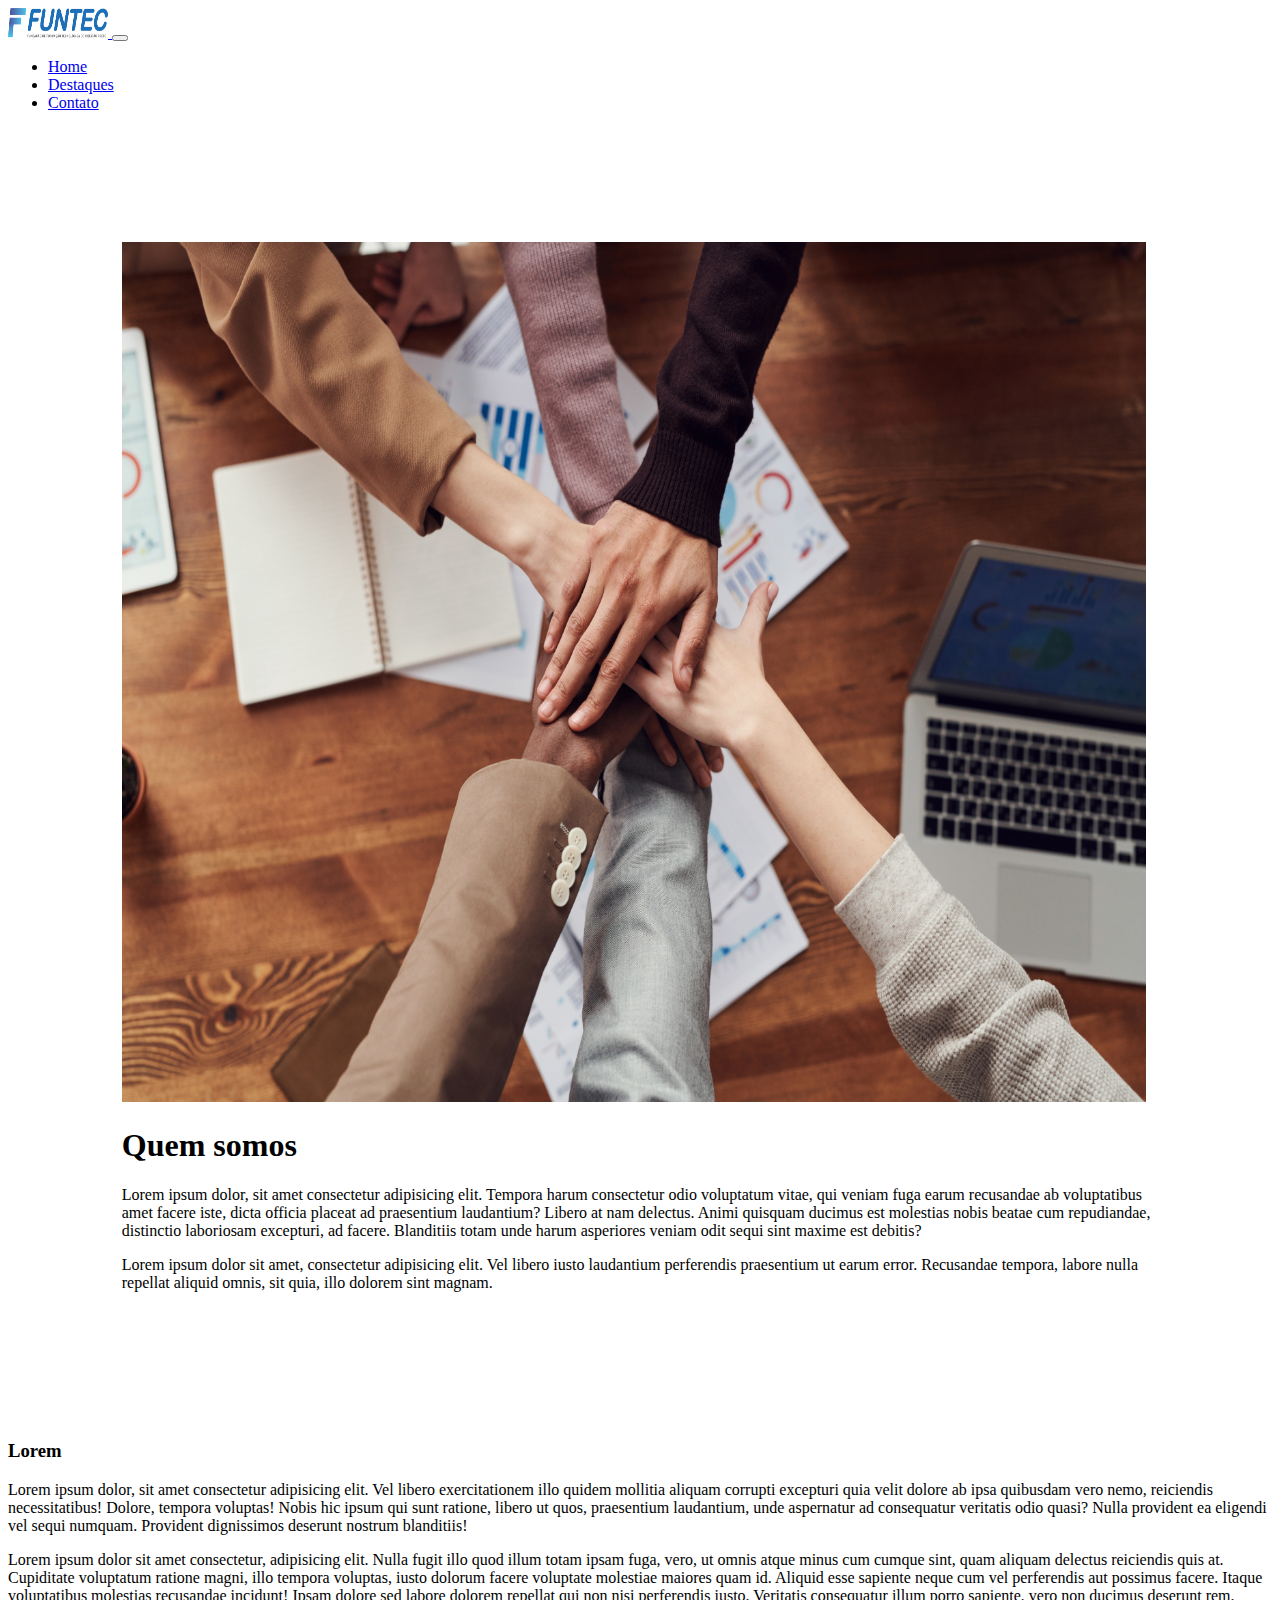
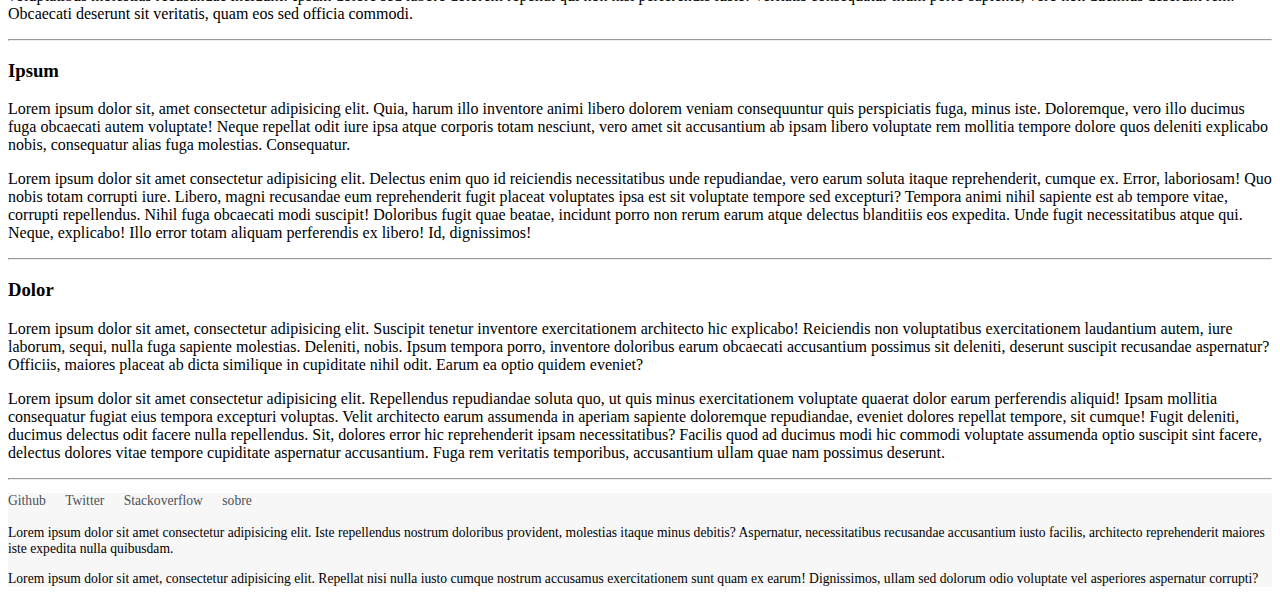
<file: index.html>
<!DOCTYPE html>
<html lang="en">

<head>
    <meta charset="UTF-8">
    <meta name="viewport" content="width=device-width, initial-scale=1.0">
    <link rel="stylesheet" href="Html/style.css">
    <!-- Link do css do boostrap -->
    <link href="https://cdn.jsdelivr.net/npm/bootstrap@5.3.0/dist/css/bootstrap.min.css" rel="stylesheet"
        integrity="sha384-9ndCyUaIbzAi2FUVXJi0CjmCapSmO7SnpJef0486qhLnuZ2cdeRhO02iuK6FUUVM" crossorigin="anonymous">
        <script src="https://cdn.jsdelivr.net/npm/bootstrap@5.3.0/dist/js/bootstrap.bundle.min.js" integrity="sha384-geWF76RCwLtnZ8qwWowPQNguL3RmwHVBC9FhGdlKrxdiJJigb/j/68SIy3Te4Bkz" crossorigin="anonymous"></script>        <title>Document</title>
</head>

<body>
    <!-- Nav do bootstrap -->
    <nav class="navbar navbar-expand-lg bg-body-tertiary">
        <div class="container-fluid">
            <a class="navbar-brand" href="#quem-somos">
                <img src="Html/Imagens/logo.png" width="100" height="30" alt="">
            </a>
            <button class="navbar-toggler" type="button" data-bs-toggle="collapse" data-target="#navbarNav"
                aria-controls="navbarNav" aria-expanded="false" aria-label="Toggle navigation">
                <span class="navbar-toggler-icon"></span>
            </button>
            <div class="collapse navbar-collapse" id="navbarNav">
                <ul class="navbar-nav">
                    <li class="nav-item">
                        <a class="nav-link active" href="#quem-somos">Home</a>
                    </li>
                    <li class="nav-item">
                        <a class="nav-link" href="#destaques">Destaques</a>
                    </li>
                    <li class="nav-item">
                        <a class="nav-link" href="#contato">Contato</a>
                    </li>
                </ul>
            </div>
        </div>
    </nav>

    <!-- Início da parte principal = home -->
    <main class="bd-masthead" id="content" role="main">
        <div class="container">
            <div class="row align-items-center">
                <div class="col-5 mx-auto col-md-5 order-md-2">
                    <img class="img-fluid mb-3 mb-md-0" src="Html/Imagens/conteudo.jpg" alt="" width="1024" height="860">
                </div>
                <div class="col-md-5 order-md-1 text-center text-md-left pr-md-5">
                    <h1 class="mb-3 bd-text-purple-bright" id="quem-somos">Quem somos</h1>
                    <p class="lead">
                        Lorem ipsum dolor, sit amet consectetur adipisicing elit. Tempora harum consectetur odio
                        voluptatum vitae, qui veniam fuga earum recusandae ab voluptatibus amet facere iste, dicta
                        officia placeat ad praesentium laudantium?
                        Libero at nam delectus. Animi quisquam ducimus est molestias nobis beatae cum repudiandae,
                        distinctio laboriosam excepturi, ad facere. Blanditiis totam unde harum asperiores veniam odit
                        sequi sint maxime est debitis?
                    </p>
                    <p class="lead mb-4">
                        Lorem ipsum dolor sit amet, consectetur adipisicing elit. Vel libero iusto laudantium
                        perferendis praesentium ut earum error. Recusandae tempora, labore nulla repellat aliquid omnis,
                        sit quia, illo dolorem sint magnam.
                    </p>
                </div>
            </div>
        </div>
    </main>

    <!-- Inicio do item destaque -->
    <div class="masthead-followup row m-0 border border-white" id="destaques">
        <div class="col-12 col-md-4 p-3 p-md-5 bg-light border border-white">
            <h3>Lorem</h3>
            <p>Lorem ipsum dolor, sit amet consectetur adipisicing elit. Vel libero exercitationem illo quidem mollitia
                aliquam corrupti excepturi quia velit dolore ab ipsa quibusdam vero nemo, reiciendis necessitatibus!
                Dolore, tempora voluptas!
                Nobis hic ipsum qui sunt ratione, libero ut quos, praesentium laudantium, unde aspernatur ad consequatur
                veritatis odio quasi? Nulla provident ea eligendi vel sequi numquam. Provident dignissimos deserunt
                nostrum blanditiis!</p>
            <p>Lorem ipsum dolor sit amet consectetur, adipisicing elit. Nulla fugit illo quod illum totam ipsam fuga,
                vero, ut omnis atque minus cum cumque sint, quam aliquam delectus reiciendis quis at.
                Cupiditate voluptatum ratione magni, illo tempora voluptas, iusto dolorum facere voluptate molestiae
                maiores quam id. Aliquid esse sapiente neque cum vel perferendis aut possimus facere. Itaque
                voluptatibus molestias recusandae incidunt!
                Ipsam dolore sed labore dolorem repellat qui non nisi perferendis iusto. Veritatis consequatur illum
                porro sapiente, vero non ducimus deserunt rem. Obcaecati deserunt sit veritatis, quam eos sed officia
                commodi.</p>
            <hr class="half-rule">
        </div>

        <div class="col-12 col-md-4 p-3 p-md-5 bg-light border border-white">
            <h3>Ipsum</h3>
            <p>Lorem ipsum dolor sit, amet consectetur adipisicing elit. Quia, harum illo inventore animi libero dolorem
                veniam consequuntur quis perspiciatis fuga, minus iste. Doloremque, vero illo ducimus fuga obcaecati
                autem voluptate!
                Neque repellat odit iure ipsa atque corporis totam nesciunt, vero amet sit accusantium ab ipsam libero
                voluptate rem mollitia tempore dolore quos deleniti explicabo nobis, consequatur alias fuga molestias.
                Consequatur.</p>
            <p>Lorem ipsum dolor sit amet consectetur adipisicing elit. Delectus enim quo id reiciendis necessitatibus
                unde repudiandae, vero earum soluta itaque reprehenderit, cumque ex. Error, laboriosam! Quo nobis totam
                corrupti iure.
                Libero, magni recusandae eum reprehenderit fugit placeat voluptates ipsa est sit voluptate tempore sed
                excepturi? Tempora animi nihil sapiente est ab tempore vitae, corrupti repellendus. Nihil fuga obcaecati
                modi suscipit!
                Doloribus fugit quae beatae, incidunt porro non rerum earum atque delectus blanditiis eos expedita. Unde
                fugit necessitatibus atque qui. Neque, explicabo! Illo error totam aliquam perferendis ex libero! Id,
                dignissimos!</p>

            <hr class="half-rule">
        </div>

        <div class="col-12 col-md-4 p-3 p-md-5 bg-light border border-white">
            <h3>Dolor</h3>
            <p>Lorem ipsum dolor sit amet, consectetur adipisicing elit. Suscipit tenetur inventore exercitationem
                architecto hic explicabo! Reiciendis non voluptatibus exercitationem laudantium autem, iure laborum,
                sequi, nulla fuga sapiente molestias. Deleniti, nobis.
                Ipsum tempora porro, inventore doloribus earum obcaecati accusantium possimus sit deleniti, deserunt
                suscipit recusandae aspernatur? Officiis, maiores placeat ab dicta similique in cupiditate nihil odit.
                Earum ea optio quidem eveniet?</p>
            <p>Lorem ipsum dolor sit amet consectetur adipisicing elit. Repellendus repudiandae soluta quo, ut quis
                minus exercitationem voluptate quaerat dolor earum perferendis aliquid! Ipsam mollitia consequatur
                fugiat eius tempora excepturi voluptas.
                Velit architecto earum assumenda in aperiam sapiente doloremque repudiandae, eveniet dolores repellat
                tempore, sit cumque! Fugit deleniti, ducimus delectus odit facere nulla repellendus. Sit, dolores error
                hic reprehenderit ipsam necessitatibus?
                Facilis quod ad ducimus modi hic commodi voluptate assumenda optio suscipit sint facere, delectus
                dolores vitae tempore cupiditate aspernatur accusantium. Fuga rem veritatis temporibus, accusantium
                ullam quae nam possimus deserunt.</p>
            <hr class="half-rule">
        </div>
    </div>

    <!-- Footer para direitos reservados, redes sociais e páginas de contato -->
    <footer class="bd-footer text-muted" id="contato">
        <div class="container-fluid p-3 p-md-5 bg-light border border-white">
            <ul class="bd-footer-links">
                <li>
                    <a href="https://github.com" target="_blank" rel="noopener">Github</a>
                </li>
                <li>
                    <a href="https://twitter.com" target="_blank" rel="noopener"> Twitter</a>
                </li>
                <li>
                    <a href="https://stackoverflow.com" target="_blank" rel="noopener">Stackoverflow</a>
                </li>
                <li>
                    <a href="#">sobre</a>
                </li>
            </ul>
            <p>Lorem ipsum dolor sit amet consectetur adipisicing elit. Iste repellendus nostrum doloribus provident,
                molestias itaque minus debitis? Aspernatur, necessitatibus recusandae accusantium iusto facilis,
                architecto reprehenderit maiores iste expedita nulla quibusdam.</p>
            <p>Lorem ipsum dolor sit amet, consectetur adipisicing elit. Repellat nisi nulla iusto cumque nostrum
                accusamus exercitationem sunt quam ex earum! Dignissimos, ullam sed dolorum odio voluptate vel
                asperiores aspernatur corrupti?</p>
        </div>
    </footer>
    <!-- Scripts para o Bootstrap -->
    <script src="https://cdn.jsdelivr.net/npm/bootstrap@5.3.0/dist/js/bootstrap.bundle.min.js"
        integrity="sha384-geWF76RCwLtnZ8qwWowPQNguL3RmwHVBC9FhGdlKrxdiJJigb/j/68SIy3Te4Bkz"
        crossorigin="anonymous"></script>
    <script src="https://cdn.jsdelivr.net/npm/@popperjs/core@2.11.8/dist/umd/popper.min.js"
        integrity="sha384-I7E8VVD/ismYTF4hNIPjVp/Zjvgyol6VFvRkX/vR+Vc4jQkC+hVqc2pM8ODewa9r"
        crossorigin="anonymous"></script>
    <script src="https://cdn.jsdelivr.net/npm/bootstrap@5.3.0/dist/js/bootstrap.min.js"
        integrity="sha384-fbbOQedDUMZZ5KreZpsbe1LCZPVmfTnH7ois6mU1QK+m14rQ1l2bGBq41eYeM/fS"
        crossorigin="anonymous"></script>
    <script src="https://cdn.jsdelivr.net/npm/bootstrap@5.0.2/dist/js/bootstrap.bundle.min.js"
        integrity="sha384-MrcW6ZMFYlzcLA8Nl+NtUVF0sA7MsXsP1UyJoMp4YLEuNSfAP+JcXn/tWtIaxVXM"
        crossorigin="anonymous"></script>
</body>

</html>
</file>
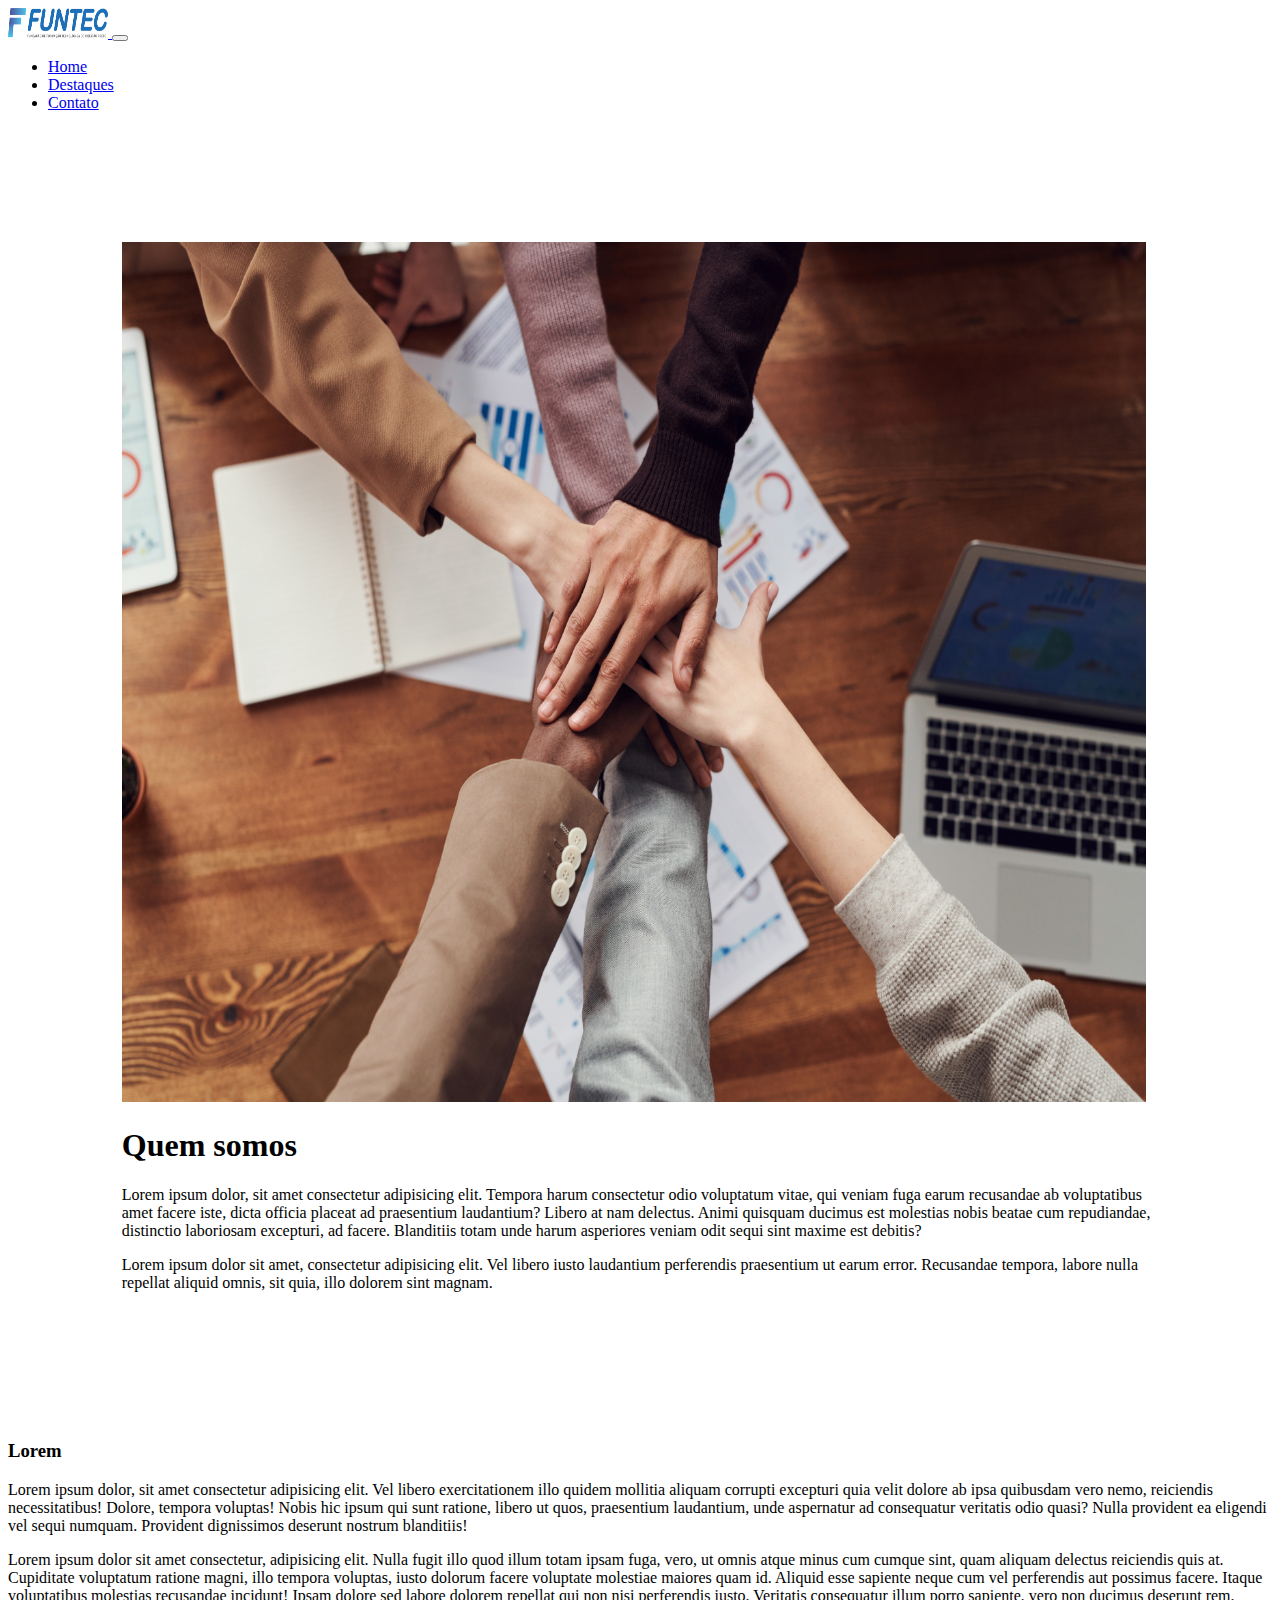
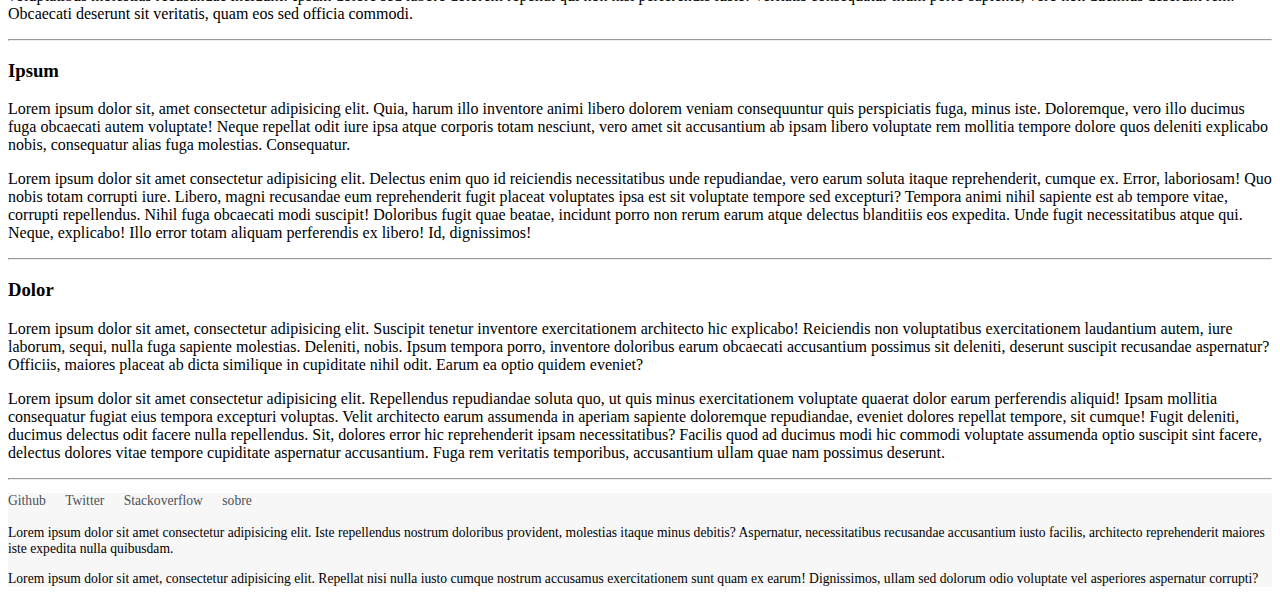
<file: Html/index.html>
<!DOCTYPE html>
<html lang="en">

<head>
    <meta charset="UTF-8">
    <meta name="viewport" content="width=device-width, initial-scale=1.0">
    <link rel="stylesheet" href="../Html/style.css">
    <!-- Link do css do boostrap -->
    <link href="https://cdn.jsdelivr.net/npm/bootstrap@5.3.0/dist/css/bootstrap.min.css" rel="stylesheet"
        integrity="sha384-9ndCyUaIbzAi2FUVXJi0CjmCapSmO7SnpJef0486qhLnuZ2cdeRhO02iuK6FUUVM" crossorigin="anonymous">
        <script src="https://cdn.jsdelivr.net/npm/bootstrap@5.3.0/dist/js/bootstrap.bundle.min.js" integrity="sha384-geWF76RCwLtnZ8qwWowPQNguL3RmwHVBC9FhGdlKrxdiJJigb/j/68SIy3Te4Bkz" crossorigin="anonymous"></script>        <title>Document</title>
</head>

<body>
    <!-- Nav do bootstrap -->
    <nav class="navbar navbar-expand-lg bg-body-tertiary">
        <div class="container-fluid">
            <a class="navbar-brand" href="#quem-somos">
                <img src="../Html/Imagens/logo.png" width="100" height="30" alt="">
            </a>
            <button class="navbar-toggler" type="button" data-bs-toggle="collapse" data-target="#navbarNav"
                aria-controls="navbarNav" aria-expanded="false" aria-label="Toggle navigation">
                <span class="navbar-toggler-icon"></span>
            </button>
            <div class="collapse navbar-collapse" id="navbarNav">
                <ul class="navbar-nav">
                    <li class="nav-item">
                        <a class="nav-link active" href="#quem-somos">Home</a>
                    </li>
                    <li class="nav-item">
                        <a class="nav-link" href="#destaques">Destaques</a>
                    </li>
                    <li class="nav-item">
                        <a class="nav-link" href="#contato">Contato</a>
                    </li>
                </ul>
            </div>
        </div>
    </nav>

    <!-- Início da parte principal = home -->
    <main class="bd-masthead" id="content" role="main">
        <div class="container">
            <div class="row align-items-center">
                <div class="col-5 mx-auto col-md-5 order-md-2">
                    <img class="img-fluid mb-3 mb-md-0" src="../Html/Imagens/conteudo.jpg" alt="" width="1024" height="860">
                </div>
                <div class="col-md-5 order-md-1 text-center text-md-left pr-md-5">
                    <h1 class="mb-3 bd-text-purple-bright" id="quem-somos">Quem somos</h1>
                    <p class="lead">
                        Lorem ipsum dolor, sit amet consectetur adipisicing elit. Tempora harum consectetur odio
                        voluptatum vitae, qui veniam fuga earum recusandae ab voluptatibus amet facere iste, dicta
                        officia placeat ad praesentium laudantium?
                        Libero at nam delectus. Animi quisquam ducimus est molestias nobis beatae cum repudiandae,
                        distinctio laboriosam excepturi, ad facere. Blanditiis totam unde harum asperiores veniam odit
                        sequi sint maxime est debitis?
                    </p>
                    <p class="lead mb-4">
                        Lorem ipsum dolor sit amet, consectetur adipisicing elit. Vel libero iusto laudantium
                        perferendis praesentium ut earum error. Recusandae tempora, labore nulla repellat aliquid omnis,
                        sit quia, illo dolorem sint magnam.
                    </p>
                </div>
            </div>
        </div>
    </main>

    <!-- Inicio do item destaque -->
    <div class="masthead-followup row m-0 border border-white" id="destaques">
        <div class="col-12 col-md-4 p-3 p-md-5 bg-light border border-white">
            <h3>Lorem</h3>
            <p>Lorem ipsum dolor, sit amet consectetur adipisicing elit. Vel libero exercitationem illo quidem mollitia
                aliquam corrupti excepturi quia velit dolore ab ipsa quibusdam vero nemo, reiciendis necessitatibus!
                Dolore, tempora voluptas!
                Nobis hic ipsum qui sunt ratione, libero ut quos, praesentium laudantium, unde aspernatur ad consequatur
                veritatis odio quasi? Nulla provident ea eligendi vel sequi numquam. Provident dignissimos deserunt
                nostrum blanditiis!</p>
            <p>Lorem ipsum dolor sit amet consectetur, adipisicing elit. Nulla fugit illo quod illum totam ipsam fuga,
                vero, ut omnis atque minus cum cumque sint, quam aliquam delectus reiciendis quis at.
                Cupiditate voluptatum ratione magni, illo tempora voluptas, iusto dolorum facere voluptate molestiae
                maiores quam id. Aliquid esse sapiente neque cum vel perferendis aut possimus facere. Itaque
                voluptatibus molestias recusandae incidunt!
                Ipsam dolore sed labore dolorem repellat qui non nisi perferendis iusto. Veritatis consequatur illum
                porro sapiente, vero non ducimus deserunt rem. Obcaecati deserunt sit veritatis, quam eos sed officia
                commodi.</p>
            <hr class="half-rule">
        </div>

        <div class="col-12 col-md-4 p-3 p-md-5 bg-light border border-white">
            <h3>Ipsum</h3>
            <p>Lorem ipsum dolor sit, amet consectetur adipisicing elit. Quia, harum illo inventore animi libero dolorem
                veniam consequuntur quis perspiciatis fuga, minus iste. Doloremque, vero illo ducimus fuga obcaecati
                autem voluptate!
                Neque repellat odit iure ipsa atque corporis totam nesciunt, vero amet sit accusantium ab ipsam libero
                voluptate rem mollitia tempore dolore quos deleniti explicabo nobis, consequatur alias fuga molestias.
                Consequatur.</p>
            <p>Lorem ipsum dolor sit amet consectetur adipisicing elit. Delectus enim quo id reiciendis necessitatibus
                unde repudiandae, vero earum soluta itaque reprehenderit, cumque ex. Error, laboriosam! Quo nobis totam
                corrupti iure.
                Libero, magni recusandae eum reprehenderit fugit placeat voluptates ipsa est sit voluptate tempore sed
                excepturi? Tempora animi nihil sapiente est ab tempore vitae, corrupti repellendus. Nihil fuga obcaecati
                modi suscipit!
                Doloribus fugit quae beatae, incidunt porro non rerum earum atque delectus blanditiis eos expedita. Unde
                fugit necessitatibus atque qui. Neque, explicabo! Illo error totam aliquam perferendis ex libero! Id,
                dignissimos!</p>

            <hr class="half-rule">
        </div>

        <div class="col-12 col-md-4 p-3 p-md-5 bg-light border border-white">
            <h3>Dolor</h3>
            <p>Lorem ipsum dolor sit amet, consectetur adipisicing elit. Suscipit tenetur inventore exercitationem
                architecto hic explicabo! Reiciendis non voluptatibus exercitationem laudantium autem, iure laborum,
                sequi, nulla fuga sapiente molestias. Deleniti, nobis.
                Ipsum tempora porro, inventore doloribus earum obcaecati accusantium possimus sit deleniti, deserunt
                suscipit recusandae aspernatur? Officiis, maiores placeat ab dicta similique in cupiditate nihil odit.
                Earum ea optio quidem eveniet?</p>
            <p>Lorem ipsum dolor sit amet consectetur adipisicing elit. Repellendus repudiandae soluta quo, ut quis
                minus exercitationem voluptate quaerat dolor earum perferendis aliquid! Ipsam mollitia consequatur
                fugiat eius tempora excepturi voluptas.
                Velit architecto earum assumenda in aperiam sapiente doloremque repudiandae, eveniet dolores repellat
                tempore, sit cumque! Fugit deleniti, ducimus delectus odit facere nulla repellendus. Sit, dolores error
                hic reprehenderit ipsam necessitatibus?
                Facilis quod ad ducimus modi hic commodi voluptate assumenda optio suscipit sint facere, delectus
                dolores vitae tempore cupiditate aspernatur accusantium. Fuga rem veritatis temporibus, accusantium
                ullam quae nam possimus deserunt.</p>
            <hr class="half-rule">
        </div>
    </div>

    <!-- Footer para direitos reservados, redes sociais e páginas de contato -->
    <footer class="bd-footer text-muted" id="contato">
        <div class="container-fluid p-3 p-md-5 bg-light border border-white">
            <ul class="bd-footer-links">
                <li>
                    <a href="https://github.com" target="_blank" rel="noopener">Github</a>
                </li>
                <li>
                    <a href="https://twitter.com" target="_blank" rel="noopener"> Twitter</a>
                </li>
                <li>
                    <a href="https://stackoverflow.com" target="_blank" rel="noopener">Stackoverflow</a>
                </li>
                <li>
                    <a href="#">sobre</a>
                </li>
            </ul>
            <p>Lorem ipsum dolor sit amet consectetur adipisicing elit. Iste repellendus nostrum doloribus provident,
                molestias itaque minus debitis? Aspernatur, necessitatibus recusandae accusantium iusto facilis,
                architecto reprehenderit maiores iste expedita nulla quibusdam.</p>
            <p>Lorem ipsum dolor sit amet, consectetur adipisicing elit. Repellat nisi nulla iusto cumque nostrum
                accusamus exercitationem sunt quam ex earum! Dignissimos, ullam sed dolorum odio voluptate vel
                asperiores aspernatur corrupti?</p>
        </div>
    </footer>
    <!-- Scripts para o Bootstrap -->
    <script src="https://cdn.jsdelivr.net/npm/bootstrap@5.3.0/dist/js/bootstrap.bundle.min.js"
        integrity="sha384-geWF76RCwLtnZ8qwWowPQNguL3RmwHVBC9FhGdlKrxdiJJigb/j/68SIy3Te4Bkz"
        crossorigin="anonymous"></script>
    <script src="https://cdn.jsdelivr.net/npm/@popperjs/core@2.11.8/dist/umd/popper.min.js"
        integrity="sha384-I7E8VVD/ismYTF4hNIPjVp/Zjvgyol6VFvRkX/vR+Vc4jQkC+hVqc2pM8ODewa9r"
        crossorigin="anonymous"></script>
    <script src="https://cdn.jsdelivr.net/npm/bootstrap@5.3.0/dist/js/bootstrap.min.js"
        integrity="sha384-fbbOQedDUMZZ5KreZpsbe1LCZPVmfTnH7ois6mU1QK+m14rQ1l2bGBq41eYeM/fS"
        crossorigin="anonymous"></script>
    <script src="https://cdn.jsdelivr.net/npm/bootstrap@5.0.2/dist/js/bootstrap.bundle.min.js"
        integrity="sha384-MrcW6ZMFYlzcLA8Nl+NtUVF0sA7MsXsP1UyJoMp4YLEuNSfAP+JcXn/tWtIaxVXM"
        crossorigin="anonymous"></script>
</body>

</html>
</file>
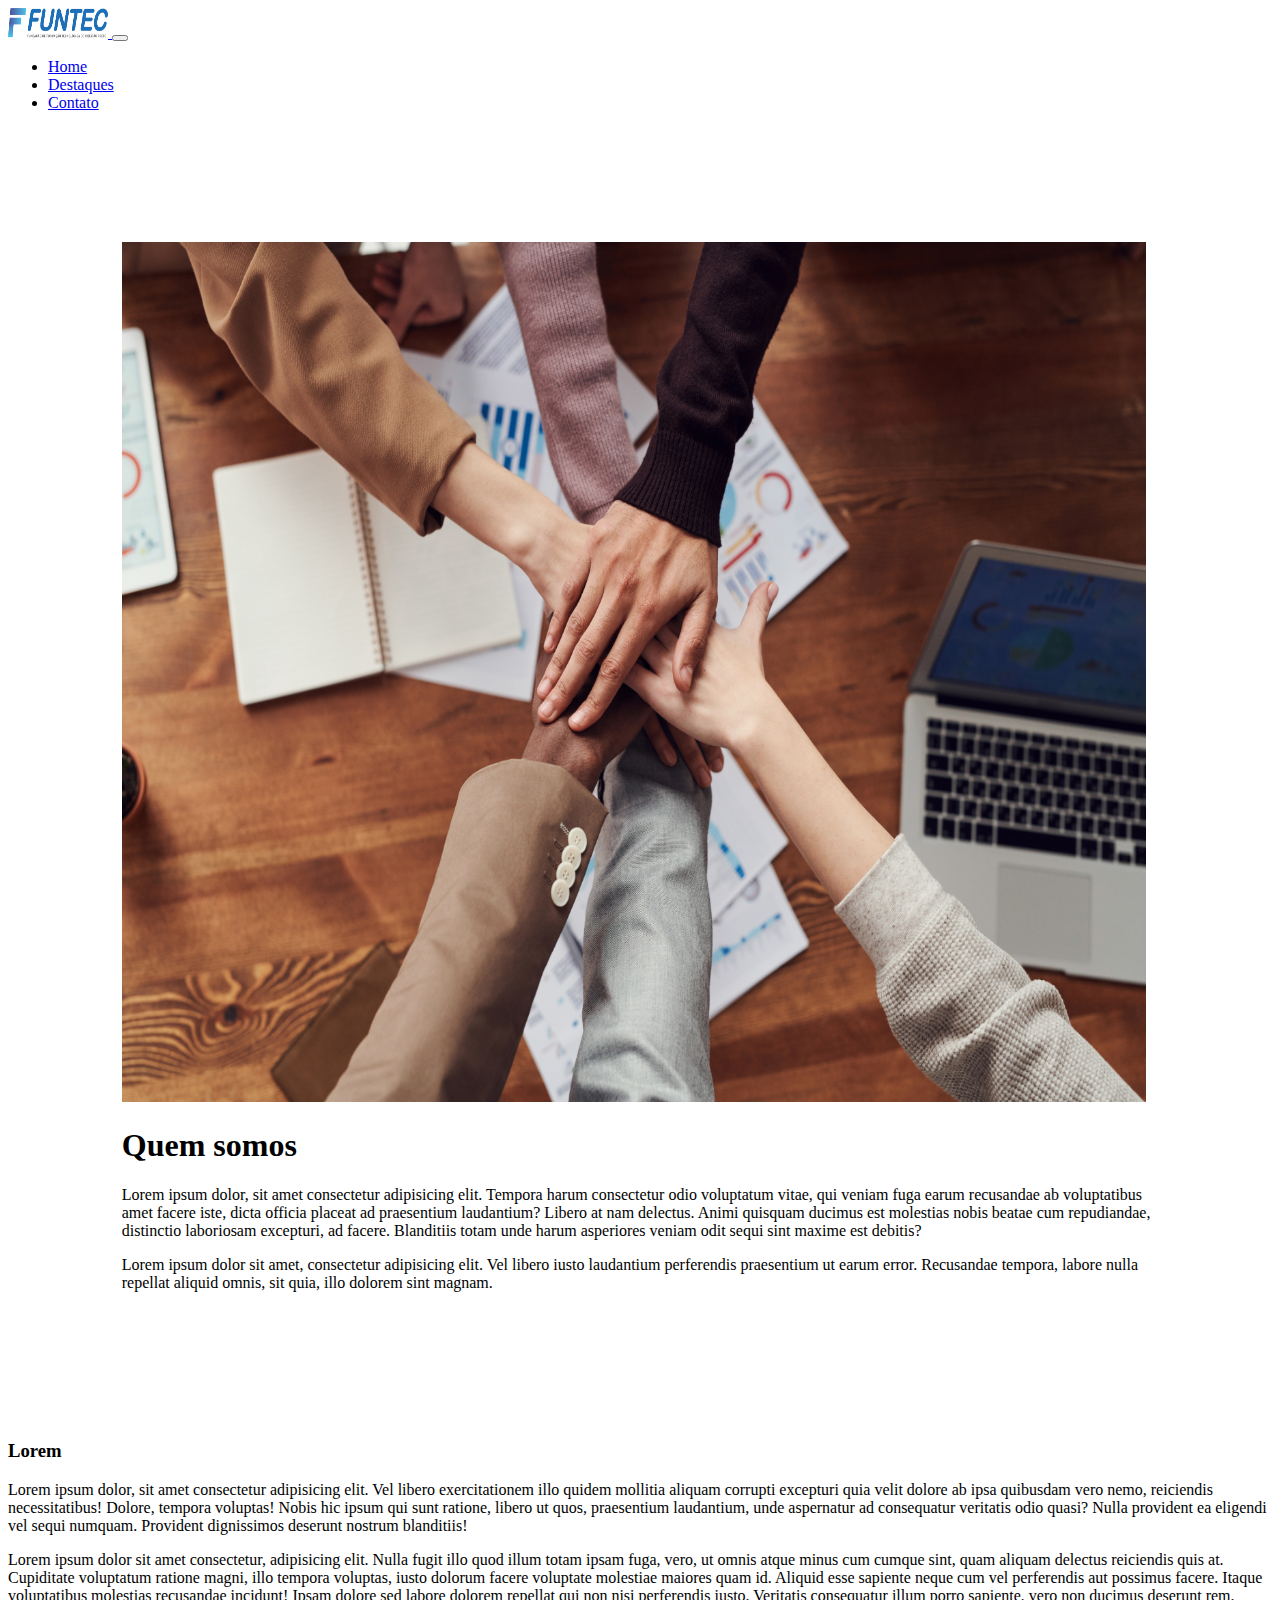
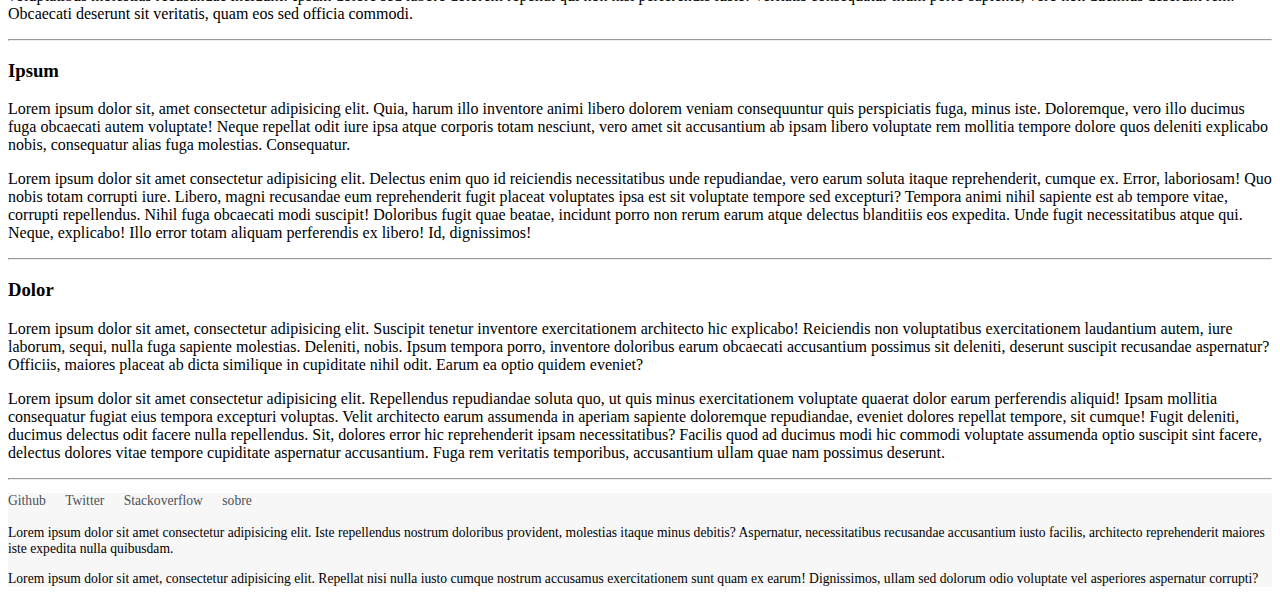
<file: Pedro- Bootstrap/index.html>
<!DOCTYPE html>
<html lang="en">

<head>
    <meta charset="UTF-8">
    <meta name="viewport" content="width=device-width, initial-scale=1.0">
    <link rel="stylesheet" href="style.css">
    <!-- Link do css do boostrap -->
    <link href="https://cdn.jsdelivr.net/npm/bootstrap@5.3.0/dist/css/bootstrap.min.css" rel="stylesheet"
        integrity="sha384-9ndCyUaIbzAi2FUVXJi0CjmCapSmO7SnpJef0486qhLnuZ2cdeRhO02iuK6FUUVM" crossorigin="anonymous">
        <script src="https://cdn.jsdelivr.net/npm/bootstrap@5.3.0/dist/js/bootstrap.bundle.min.js" integrity="sha384-geWF76RCwLtnZ8qwWowPQNguL3RmwHVBC9FhGdlKrxdiJJigb/j/68SIy3Te4Bkz" crossorigin="anonymous"></script>        <title>Document</title>
</head>

<body>
    <!-- Nav do bootstrap -->
    <nav class="navbar navbar-expand-lg bg-body-tertiary">
        <div class="container-fluid">
            <a class="navbar-brand" href="#quem-somos">
                <img src="Imagens/logo.png" width="100" height="30" alt="">
            </a>
            <button class="navbar-toggler" type="button" data-bs-toggle="collapse" data-target="#navbarNav"
                aria-controls="navbarNav" aria-expanded="false" aria-label="Toggle navigation">
                <span class="navbar-toggler-icon"></span>
            </button>
            <div class="collapse navbar-collapse" id="navbarNav">
                <ul class="navbar-nav">
                    <li class="nav-item">
                        <a class="nav-link active" href="#quem-somos">Home</a>
                    </li>
                    <li class="nav-item">
                        <a class="nav-link" href="#destaques">Destaques</a>
                    </li>
                    <li class="nav-item">
                        <a class="nav-link" href="#contato">Contato</a>
                    </li>
                </ul>
            </div>
        </div>
    </nav>

    <!-- Início da parte principal = home -->
    <main class="bd-masthead" id="content" role="main">
        <div class="container">
            <div class="row align-items-center">
                <div class="col-5 mx-auto col-md-5 order-md-2">
                    <img class="img-fluid mb-3 mb-md-0" src="Imagens/conteudo.jpg" alt="" width="1024" height="860">
                </div>
                <div class="col-md-5 order-md-1 text-center text-md-left pr-md-5">
                    <h1 class="mb-3 bd-text-purple-bright" id="quem-somos">Quem somos</h1>
                    <p class="lead">
                        Lorem ipsum dolor, sit amet consectetur adipisicing elit. Tempora harum consectetur odio
                        voluptatum vitae, qui veniam fuga earum recusandae ab voluptatibus amet facere iste, dicta
                        officia placeat ad praesentium laudantium?
                        Libero at nam delectus. Animi quisquam ducimus est molestias nobis beatae cum repudiandae,
                        distinctio laboriosam excepturi, ad facere. Blanditiis totam unde harum asperiores veniam odit
                        sequi sint maxime est debitis?
                    </p>
                    <p class="lead mb-4">
                        Lorem ipsum dolor sit amet, consectetur adipisicing elit. Vel libero iusto laudantium
                        perferendis praesentium ut earum error. Recusandae tempora, labore nulla repellat aliquid omnis,
                        sit quia, illo dolorem sint magnam.
                    </p>
                </div>
            </div>
        </div>
    </main>

    <!-- Inicio do item destaque -->
    <div class="masthead-followup row m-0 border border-white" id="destaques">
        <div class="col-12 col-md-4 p-3 p-md-5 bg-light border border-white">
            <h3>Lorem</h3>
            <p>Lorem ipsum dolor, sit amet consectetur adipisicing elit. Vel libero exercitationem illo quidem mollitia
                aliquam corrupti excepturi quia velit dolore ab ipsa quibusdam vero nemo, reiciendis necessitatibus!
                Dolore, tempora voluptas!
                Nobis hic ipsum qui sunt ratione, libero ut quos, praesentium laudantium, unde aspernatur ad consequatur
                veritatis odio quasi? Nulla provident ea eligendi vel sequi numquam. Provident dignissimos deserunt
                nostrum blanditiis!</p>
            <p>Lorem ipsum dolor sit amet consectetur, adipisicing elit. Nulla fugit illo quod illum totam ipsam fuga,
                vero, ut omnis atque minus cum cumque sint, quam aliquam delectus reiciendis quis at.
                Cupiditate voluptatum ratione magni, illo tempora voluptas, iusto dolorum facere voluptate molestiae
                maiores quam id. Aliquid esse sapiente neque cum vel perferendis aut possimus facere. Itaque
                voluptatibus molestias recusandae incidunt!
                Ipsam dolore sed labore dolorem repellat qui non nisi perferendis iusto. Veritatis consequatur illum
                porro sapiente, vero non ducimus deserunt rem. Obcaecati deserunt sit veritatis, quam eos sed officia
                commodi.</p>
            <hr class="half-rule">
        </div>

        <div class="col-12 col-md-4 p-3 p-md-5 bg-light border border-white">
            <h3>Ipsum</h3>
            <p>Lorem ipsum dolor sit, amet consectetur adipisicing elit. Quia, harum illo inventore animi libero dolorem
                veniam consequuntur quis perspiciatis fuga, minus iste. Doloremque, vero illo ducimus fuga obcaecati
                autem voluptate!
                Neque repellat odit iure ipsa atque corporis totam nesciunt, vero amet sit accusantium ab ipsam libero
                voluptate rem mollitia tempore dolore quos deleniti explicabo nobis, consequatur alias fuga molestias.
                Consequatur.</p>
            <p>Lorem ipsum dolor sit amet consectetur adipisicing elit. Delectus enim quo id reiciendis necessitatibus
                unde repudiandae, vero earum soluta itaque reprehenderit, cumque ex. Error, laboriosam! Quo nobis totam
                corrupti iure.
                Libero, magni recusandae eum reprehenderit fugit placeat voluptates ipsa est sit voluptate tempore sed
                excepturi? Tempora animi nihil sapiente est ab tempore vitae, corrupti repellendus. Nihil fuga obcaecati
                modi suscipit!
                Doloribus fugit quae beatae, incidunt porro non rerum earum atque delectus blanditiis eos expedita. Unde
                fugit necessitatibus atque qui. Neque, explicabo! Illo error totam aliquam perferendis ex libero! Id,
                dignissimos!</p>

            <hr class="half-rule">
        </div>

        <div class="col-12 col-md-4 p-3 p-md-5 bg-light border border-white">
            <h3>Dolor</h3>
            <p>Lorem ipsum dolor sit amet, consectetur adipisicing elit. Suscipit tenetur inventore exercitationem
                architecto hic explicabo! Reiciendis non voluptatibus exercitationem laudantium autem, iure laborum,
                sequi, nulla fuga sapiente molestias. Deleniti, nobis.
                Ipsum tempora porro, inventore doloribus earum obcaecati accusantium possimus sit deleniti, deserunt
                suscipit recusandae aspernatur? Officiis, maiores placeat ab dicta similique in cupiditate nihil odit.
                Earum ea optio quidem eveniet?</p>
            <p>Lorem ipsum dolor sit amet consectetur adipisicing elit. Repellendus repudiandae soluta quo, ut quis
                minus exercitationem voluptate quaerat dolor earum perferendis aliquid! Ipsam mollitia consequatur
                fugiat eius tempora excepturi voluptas.
                Velit architecto earum assumenda in aperiam sapiente doloremque repudiandae, eveniet dolores repellat
                tempore, sit cumque! Fugit deleniti, ducimus delectus odit facere nulla repellendus. Sit, dolores error
                hic reprehenderit ipsam necessitatibus?
                Facilis quod ad ducimus modi hic commodi voluptate assumenda optio suscipit sint facere, delectus
                dolores vitae tempore cupiditate aspernatur accusantium. Fuga rem veritatis temporibus, accusantium
                ullam quae nam possimus deserunt.</p>
            <hr class="half-rule">
        </div>
    </div>

    <!-- Footer para direitos reservados, redes sociais e páginas de contato -->
    <footer class="bd-footer text-muted" id="contato">
        <div class="container-fluid p-3 p-md-5 bg-light border border-white">
            <ul class="bd-footer-links">
                <li>
                    <a href="https://github.com" target="_blank" rel="noopener">Github</a>
                </li>
                <li>
                    <a href="https://twitter.com" target="_blank" rel="noopener"> Twitter</a>
                </li>
                <li>
                    <a href="https://stackoverflow.com" target="_blank" rel="noopener">Stackoverflow</a>
                </li>
                <li>
                    <a href="#">sobre</a>
                </li>
            </ul>
            <p>Lorem ipsum dolor sit amet consectetur adipisicing elit. Iste repellendus nostrum doloribus provident,
                molestias itaque minus debitis? Aspernatur, necessitatibus recusandae accusantium iusto facilis,
                architecto reprehenderit maiores iste expedita nulla quibusdam.</p>
            <p>Lorem ipsum dolor sit amet, consectetur adipisicing elit. Repellat nisi nulla iusto cumque nostrum
                accusamus exercitationem sunt quam ex earum! Dignissimos, ullam sed dolorum odio voluptate vel
                asperiores aspernatur corrupti?</p>
        </div>
    </footer>
    <!-- Scripts para o Bootstrap -->
    <script src="https://cdn.jsdelivr.net/npm/bootstrap@5.3.0/dist/js/bootstrap.bundle.min.js"
        integrity="sha384-geWF76RCwLtnZ8qwWowPQNguL3RmwHVBC9FhGdlKrxdiJJigb/j/68SIy3Te4Bkz"
        crossorigin="anonymous"></script>
    <script src="https://cdn.jsdelivr.net/npm/@popperjs/core@2.11.8/dist/umd/popper.min.js"
        integrity="sha384-I7E8VVD/ismYTF4hNIPjVp/Zjvgyol6VFvRkX/vR+Vc4jQkC+hVqc2pM8ODewa9r"
        crossorigin="anonymous"></script>
    <script src="https://cdn.jsdelivr.net/npm/bootstrap@5.3.0/dist/js/bootstrap.min.js"
        integrity="sha384-fbbOQedDUMZZ5KreZpsbe1LCZPVmfTnH7ois6mU1QK+m14rQ1l2bGBq41eYeM/fS"
        crossorigin="anonymous"></script>
    <script src="https://cdn.jsdelivr.net/npm/bootstrap@5.0.2/dist/js/bootstrap.bundle.min.js"
        integrity="sha384-MrcW6ZMFYlzcLA8Nl+NtUVF0sA7MsXsP1UyJoMp4YLEuNSfAP+JcXn/tWtIaxVXM"
        crossorigin="anonymous"></script>
</body>

</html>
</file>
<file: Html/style.css>
main{
   padding: 9%;
}
.bd-footer-links {
    padding-left: 0;
    margin-bottom: 1rem;
  }
  
  .bd-footer-links li {
    display: inline-block;
  }
  
  .bd-footer-links li + li {
    margin-left: 1rem;
  }
  .bd-footer {
    font-size: 85%;
    text-align: center;
    background-color: #f7f7f7
}

.bd-footer a {
    font-weight: 500;
    color: #495057;
    text-decoration:none;
}

.bd-footer a:focus,.bd-footer a:hover {
    color: #007bff
}

.bd-footer p {
    margin-bottom: 0
}
@media (min-width: 576px) {
    .bd-footer {
        text-align:left
    }
}
.algolia-autocomplete .algolia-docsearch-footer {
    float: none!important;
    width: auto!important;
    height: auto!important;
    padding: .75rem 1rem 0;
    font-size: .75rem!important;
    line-height: 1!important;
    color: #767676!important;
    border-top: 1px solid rgba(0,0,0,.1)
}
.algolia-autocomplete .algolia-docsearch-footer--logo {
    display: inline!important;
    overflow: visible!important;
    color: inherit!important;
    text-indent: 0!important;
    background: 0 0!important
}
</file>
<file: Pedro- Bootstrap/style.css>
main{
   padding: 9%;
}
.bd-footer-links {
    padding-left: 0;
    margin-bottom: 1rem;
  }
  
  .bd-footer-links li {
    display: inline-block;
  }
  
  .bd-footer-links li + li {
    margin-left: 1rem;
  }
  .bd-footer {
    font-size: 85%;
    text-align: center;
    background-color: #f7f7f7
}

.bd-footer a {
    font-weight: 500;
    color: #495057;
    text-decoration:none;
}

.bd-footer a:focus,.bd-footer a:hover {
    color: #007bff
}

.bd-footer p {
    margin-bottom: 0
}
@media (min-width: 576px) {
    .bd-footer {
        text-align:left
    }
}
.algolia-autocomplete .algolia-docsearch-footer {
    float: none!important;
    width: auto!important;
    height: auto!important;
    padding: .75rem 1rem 0;
    font-size: .75rem!important;
    line-height: 1!important;
    color: #767676!important;
    border-top: 1px solid rgba(0,0,0,.1)
}
.algolia-autocomplete .algolia-docsearch-footer--logo {
    display: inline!important;
    overflow: visible!important;
    color: inherit!important;
    text-indent: 0!important;
    background: 0 0!important
}
</file>
